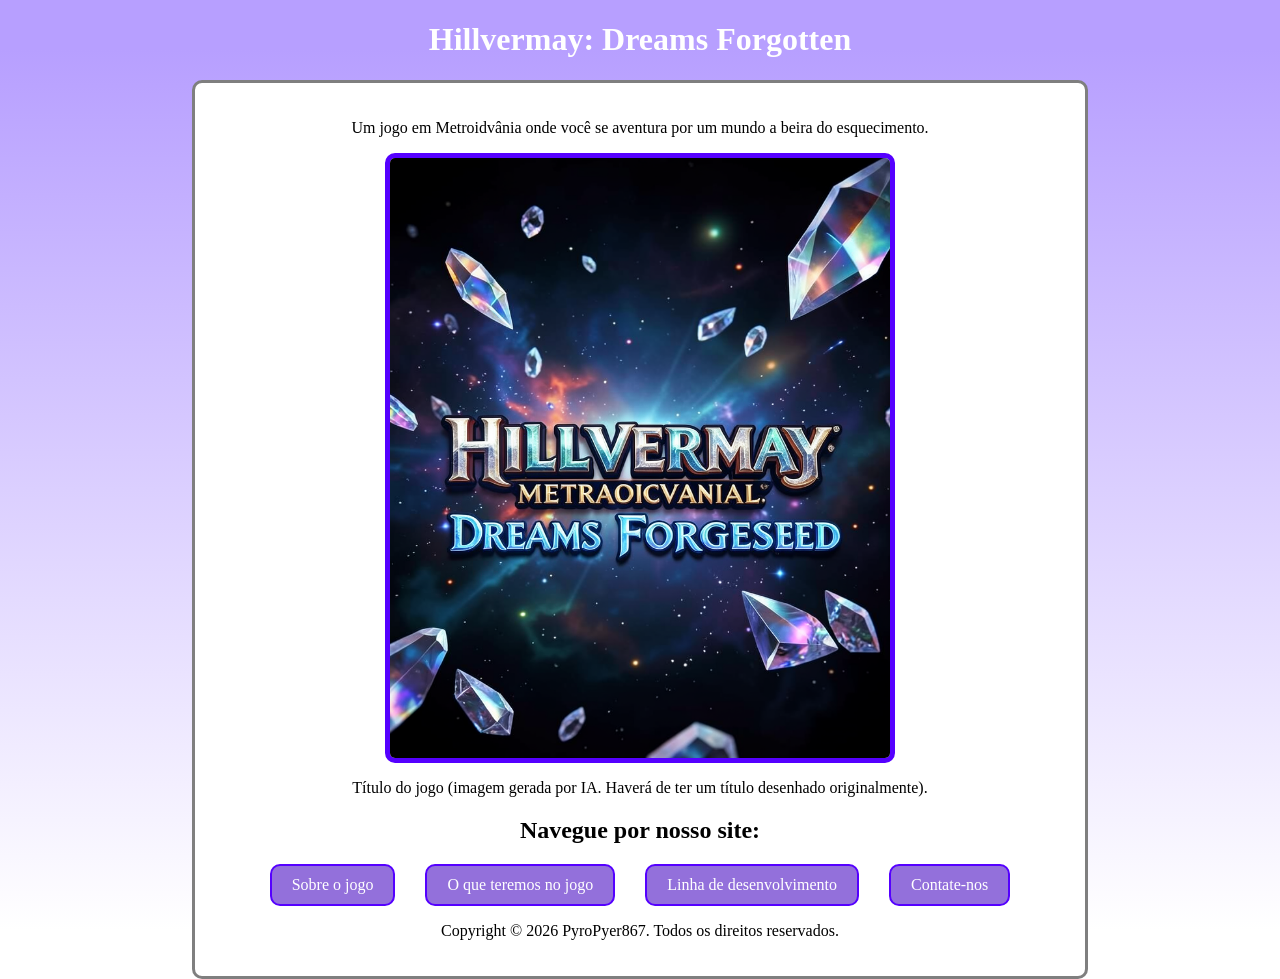
<file: index.html>
<!DOCTYPE html>
<html lang="en">
<head>
    <meta charset="UTF-8">
    <meta name="viewport" content="width=device-width, initial-scale=1.0">
    <link rel="stylesheet" href="css/index.css">
    <title>Hillvermay - Início</title>
</head>
<body class="inicio">
    <h1 class="titulo">Hillvermay: Dreams Forgotten</h1>
    <div class="pagina">
        <p>Um jogo em Metroidvânia onde você se aventura por um mundo a beira do esquecimento.</p>

        <main>
            <section class="banner">
                <img src="img/hillvermay-title.png" width="500" height="600">
                <p class="legenda">Título do jogo (imagem gerada por IA. Haverá de ter um título desenhado originalmente).</p>
            </section>
        </main>

        <h2>Navegue por nosso site: </h2>
        <nav>
            <a href="/sobre.html">Sobre o jogo</a>
            <a href="/features.html">O que teremos no jogo</a>
            <a href="/roadmap.html">Linha de desenvolvimento</a>
            <a href="/contato.html">Contate-nos</a>
        </nav>

        <footer>
            <p>Copyright © 2026 PyroPyer867. Todos os direitos reservados.</p>
        </footer>
    </div>
</body>
</html>
</file>
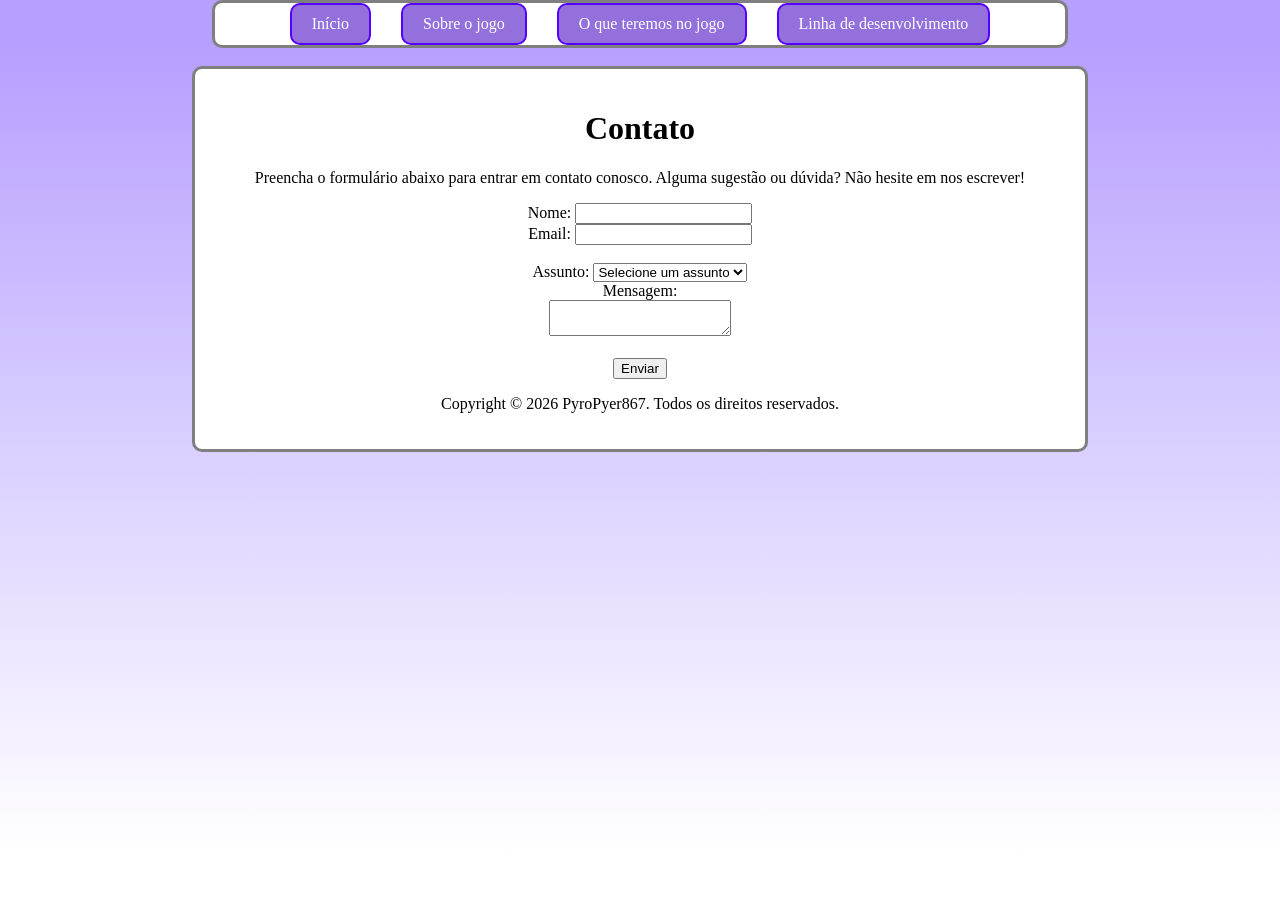
<file: contato.html>
<!DOCTYPE html>
<html lang="en">
<head>
    <meta charset="UTF-8">
    <meta name="viewport" content="width=device-width, initial-scale=1.0">
    <link rel="stylesheet" href="css/contato.css">
    <title>Hillvermay - Contato</title>
</head>
<body class="contato">
    <nav>
        <a href="/index.html">Início</a>
        <a href="/sobre.html">Sobre o jogo</a>
        <a href="/features.html">O que teremos no jogo</a>
        <a href="/roadmap.html">Linha de desenvolvimento</a>
    </nav><br>

    <div class="formulario">
        <h1>Contato</h1>
        <p>Preencha o formulário abaixo para entrar em contato conosco. Alguma sugestão ou dúvida? Não hesite em nos escrever!</p>

        <form>
            <label for="nome">Nome:</label>
            <input type="text" id="nome" name="nome" required><br>

            <label for="email">Email:</label>
            <input type="email" id="email" name="email" required><br><br>

            <label for="assunto">Assunto:</label>
            <select id="assunto" name="assunto" required>
                <option value="">Selecione um assunto</option>
                <option value="sugestao">Sugestão</option>
                <option value="duvida">Dúvida</option>
                <option value="outro">Outro</option>
            </select><br>

            <label for="mensagem">Mensagem:</label><br>
            <textarea id="mensagem" name="mensagem" required></textarea><br><br>

            <button type="submit">Enviar</button>
        </form>
        <footer>
            <p>Copyright © 2026 PyroPyer867. Todos os direitos reservados.</p>
        </footer>
    </div>
</body>
</html>
</file>
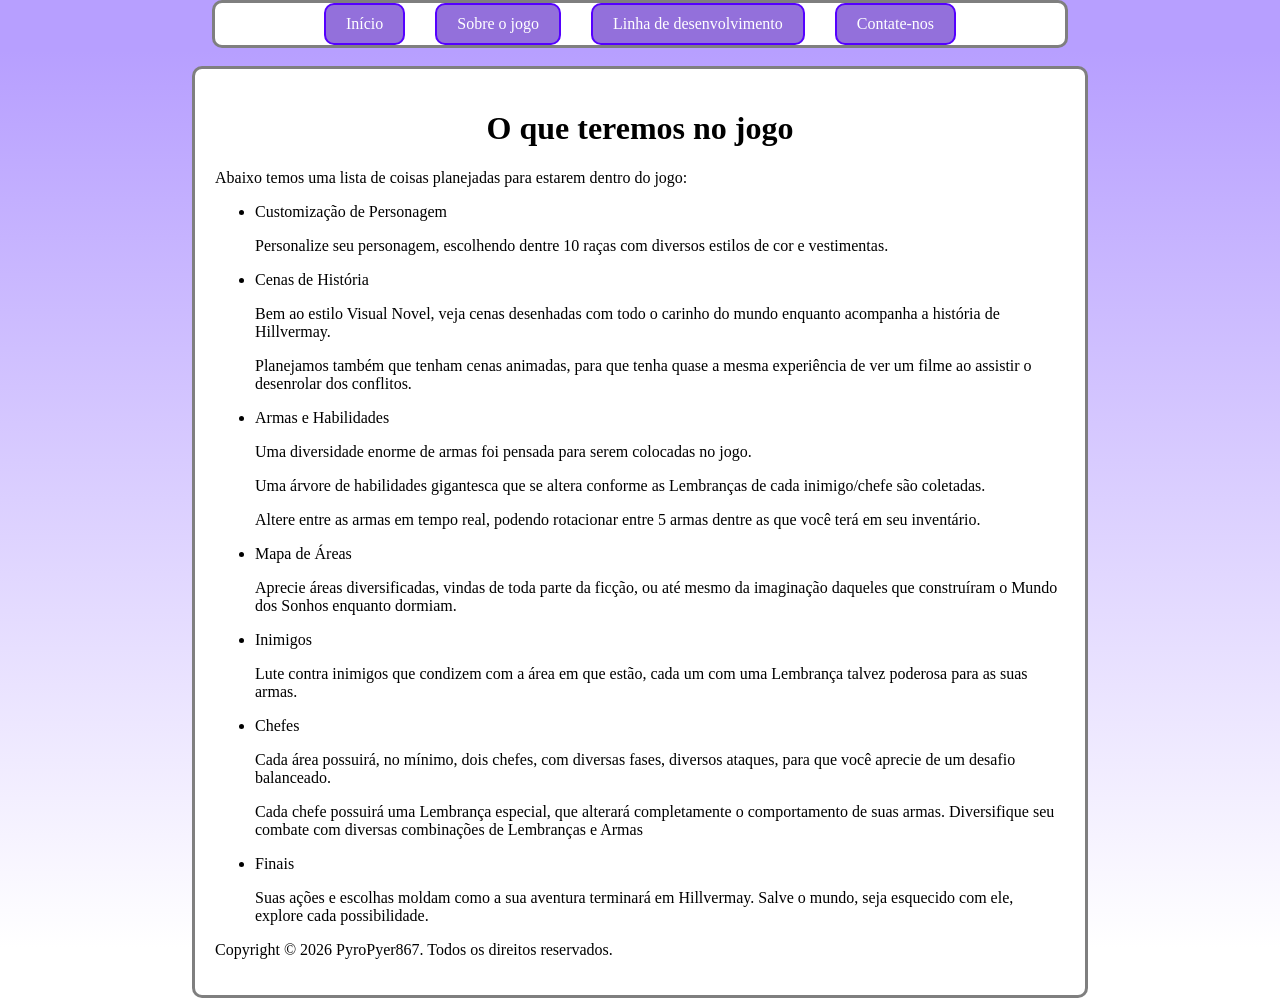
<file: features.html>
<!DOCTYPE html>
<html lang="en">
<head>
    <meta charset="UTF-8">
    <meta name="viewport" content="width=device-width, initial-scale=1.0">
    <link rel="stylesheet" href="css/features.css">
    <title>Hillvermay - Features</title>
</head>
<body class="features">
    <nav>
        <a href="/index.html">Início</a>
        <a href="/sobre.html">Sobre o jogo</a>
        <a href="/roadmap.html">Linha de desenvolvimento</a>
        <a href="/contato.html">Contate-nos</a>
    </nav><br>

    <div class="conteudo">
        <h1>O que teremos no jogo</h1>
        <p>Abaixo temos uma lista de coisas planejadas para estarem dentro do jogo: </p>
        <ul>
            <li>
                Customização de Personagem
                <p>Personalize seu personagem, escolhendo dentre 10 raças com diversos estilos de cor e vestimentas.</p>
            </li>
            <li>
                Cenas de História
                <p>Bem ao estilo Visual Novel, veja cenas desenhadas com todo o carinho do mundo enquanto acompanha a história de Hillvermay.</p>
                <p>Planejamos também que tenham cenas animadas, para que tenha quase a mesma experiência de ver um filme ao assistir o desenrolar dos conflitos.</p>
            </li>
            <li>
                Armas e Habilidades
                <p>Uma diversidade enorme de armas foi pensada para serem colocadas no jogo.</p>
                <p>Uma árvore de habilidades gigantesca que se altera conforme as Lembranças de cada inimigo/chefe são coletadas.</p>
                <p>Altere entre as armas em tempo real, podendo rotacionar entre 5 armas dentre as que você terá em seu inventário.</p>
            </li>
            <li>
                Mapa de Áreas
                <p>Aprecie áreas diversificadas, vindas de toda parte da ficção, ou até mesmo da imaginação daqueles que construíram o Mundo dos Sonhos enquanto dormiam.</p>
            </li>
            <li>
                Inimigos
                <p>Lute contra inimigos que condizem com a área em que estão, cada um com uma Lembrança talvez poderosa para as suas armas.</p>
            </li>
            <li>
                Chefes
                <p>Cada área possuirá, no mínimo, dois chefes, com diversas fases, diversos ataques, para que você aprecie de um desafio balanceado.</p>
                <p>Cada chefe possuirá uma Lembrança especial, que alterará completamente o comportamento de suas armas. Diversifique seu combate com diversas combinações de Lembranças e Armas</p>
            </li>
            <li>
                Finais
                <p>Suas ações e escolhas moldam como a sua aventura terminará em Hillvermay. Salve o mundo, seja esquecido com ele, explore cada possibilidade.</p>
            </li>
        </ul>
        <footer>
            <p>Copyright © 2026 PyroPyer867. Todos os direitos reservados.</p>
        </footer>
    </div>
</body>
</html>
</file>
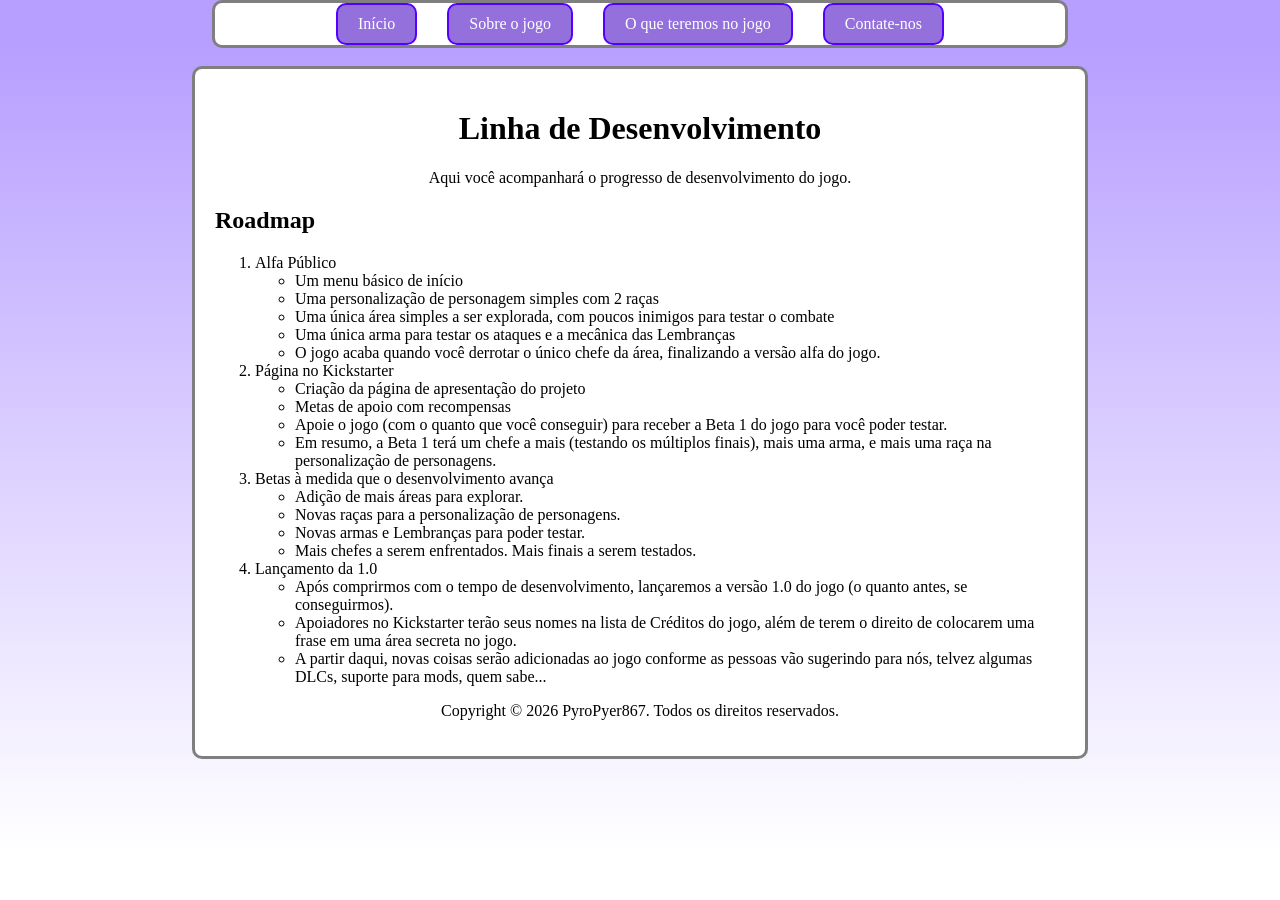
<file: roadmap.html>
<!DOCTYPE html>
<html lang="en">
<head>
    <meta charset="UTF-8">
    <meta name="viewport" content="width=device-width, initial-scale=1.0">
    <link rel="stylesheet" href="css/roadmap.css">
    <title>Hillvermay - Roadmap</title>
</head>
<body class="roadmap">
    <nav>
        <a href="/index.html">Início</a>
        <a href="/sobre.html">Sobre o jogo</a>
        <a href="/features.html">O que teremos no jogo</a>
        <a href="/contato.html">Contate-nos</a>
    </nav><br>

    <div class="caminho">
        <h1>Linha de Desenvolvimento</h1>
        <p>Aqui você acompanhará o progresso de desenvolvimento do jogo.</p>

        <h2>Roadmap</h2>
        <ol>
            <li>
                Alfa Público
                <ul>
                    <li>Um menu básico de início</li>
                    <li>Uma personalização de personagem simples com 2 raças</li>
                    <li>Uma única área simples a ser explorada, com poucos inimigos para testar o combate</li>
                    <li>Uma única arma para testar os ataques e a mecânica das Lembranças</li>
                    <li>O jogo acaba quando você derrotar o único chefe da área, finalizando a versão alfa do jogo.</li>
                </ul>
            </li>
            <li>
                Página no Kickstarter
                <ul>
                    <li>Criação da página de apresentação do projeto</li>
                    <li>Metas de apoio com recompensas</li>
                    <li>Apoie o jogo (com o quanto que você conseguir) para receber a Beta 1 do jogo para você poder testar.</li>
                    <li>Em resumo, a Beta 1 terá um chefe a mais (testando os múltiplos finais), mais uma arma, e mais uma raça na personalização de personagens.</li>
                </ul>
            </li>
            <li>
                Betas à medida que o desenvolvimento avança
                <ul>
                    <li>Adição de mais áreas para explorar.</li>
                    <li>Novas raças para a personalização de personagens.</li>
                    <li>Novas armas e Lembranças para poder testar.</li>
                    <li>Mais chefes a serem enfrentados. Mais finais a serem testados.</li>
                </ul>
            </li>
            <li>
                Lançamento da 1.0
                <ul>
                    <li>Após comprirmos com o tempo de desenvolvimento, lançaremos a versão 1.0 do jogo (o quanto antes, se conseguirmos).</li>
                    <li>Apoiadores no Kickstarter terão seus nomes na lista de Créditos do jogo, além de terem o direito de colocarem uma frase em uma área secreta no jogo.</li>
                    <li>A partir daqui, novas coisas serão adicionadas ao jogo conforme as pessoas vão sugerindo para nós, telvez algumas DLCs, suporte para mods, quem sabe...</li>
                </ul>
            </li>
        </ol>
        <footer>
            <p>Copyright © 2026 PyroPyer867. Todos os direitos reservados.</p>
        </footer>
    </div>
</body>
</html>
</file>
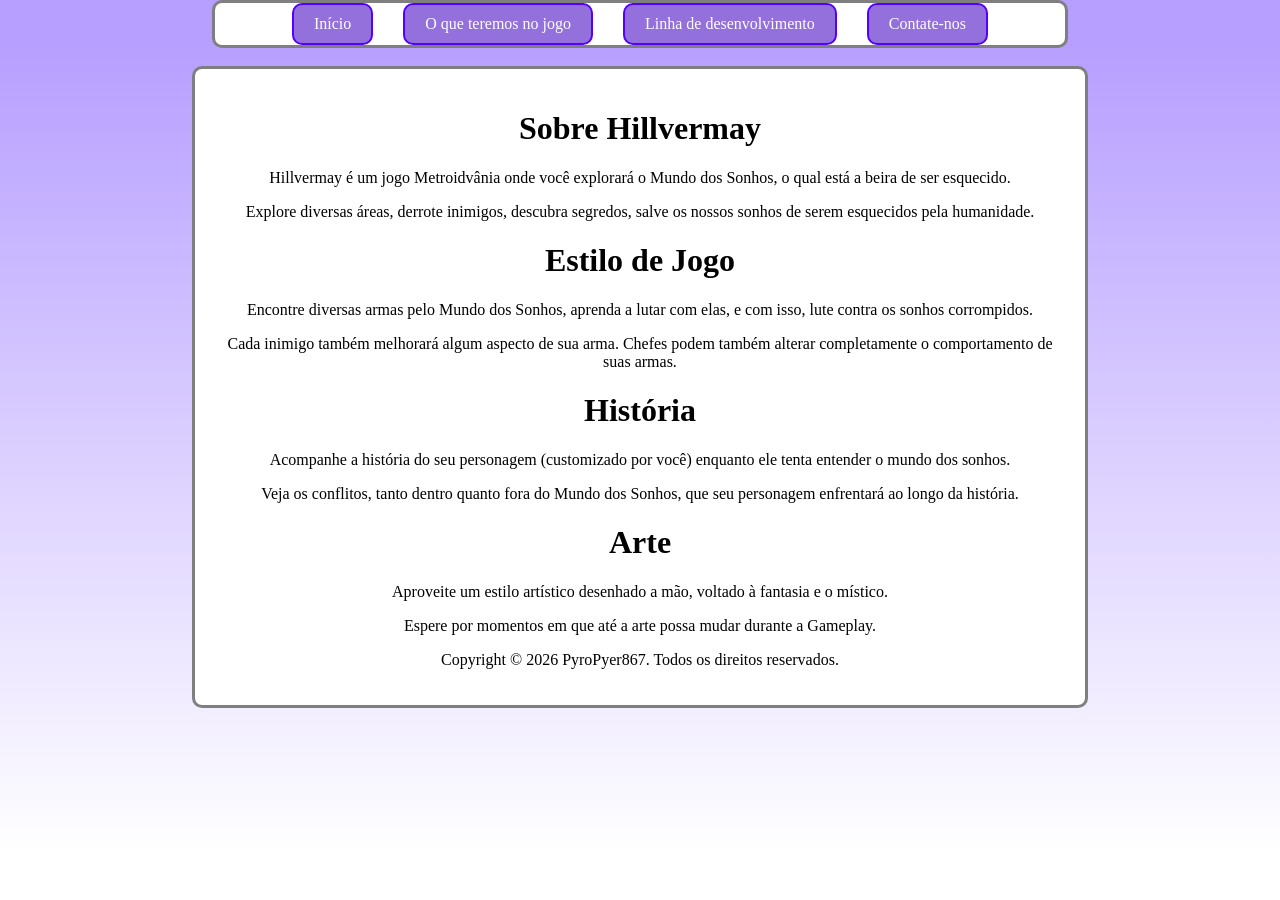
<file: sobre.html>
<!DOCTYPE html>
<html lang="en">
<head>
    <meta charset="UTF-8">
    <meta name="viewport" content="width=device-width, initial-scale=1.0">
    <link rel="stylesheet" href="css/sobre.css">
    <title>Hillvermay - Sobre o jogo</title>
</head>
<body class="sobre">
    <nav>
        <a href="/index.html">Início</a>
        <a href="/features.html">O que teremos no jogo</a>
        <a href="/roadmap.html">Linha de desenvolvimento</a>
        <a href="/contato.html">Contate-nos</a>
    </nav><br>

    <div class="topicos">
        <h1>Sobre Hillvermay</h1>
        <p>Hillvermay é um jogo Metroidvânia onde você explorará o Mundo dos Sonhos, o qual está a beira de ser esquecido.</p>
        <p>Explore diversas áreas, derrote inimigos, descubra segredos, salve os nossos sonhos de serem esquecidos pela humanidade.</p>

        <h1>Estilo de Jogo</h1>
        <p>Encontre diversas armas pelo Mundo dos Sonhos, aprenda a lutar com elas, e com isso, lute contra os sonhos corrompidos.</p>
        <p>Cada inimigo também melhorará algum aspecto de sua arma. Chefes podem também alterar completamente o comportamento de suas armas.</p>

        <h1>História</h1>
        <p>Acompanhe a história do seu personagem (customizado por você) enquanto ele tenta entender o mundo dos sonhos.</p>
        <p>Veja os conflitos, tanto dentro quanto fora do Mundo dos Sonhos, que seu personagem enfrentará ao longo da história.</p>

        <h1>Arte</h1>
        <p>Aproveite um estilo artístico desenhado a mão, voltado à fantasia e o místico.</p>
        <p>Espere por momentos em que até a arte possa mudar durante a Gameplay.</p>

        <footer>
            <p>Copyright © 2026 PyroPyer867. Todos os direitos reservados.</p>
        </footer>
    </div>
</body>
</html>
</file>
<file: css/index.css>
body{
    min-height: 100vh;
    margin: 0;
    background: linear-gradient(to bottom, #b79fff 5%, #FFFFFF 95%);
}

.titulo{
    text-align: center;
    color: white;
}

.inicio h2, .inicio p{
    text-align: center;
}

.legenda{
    text-align: center;
}

.inicio img{
    display: block;
    margin-left: auto;
    margin-right: auto;
    border-radius: 10px;
    border-width: 5px;
    border-style: solid;
    border-color: #5500ff;
    transition: all 0.3s ease;
}

.inicio img:hover{
    transform: scale(1.03);
}

.inicio nav{
    display: flex;
    justify-content: center;
    gap: 30px;
}

.inicio nav a{
    display: inline-block;
    padding: 10px 20px;
    text-decoration: none;
    border-radius: 10px;
    transition: all 0.3s ease;
    border: 2px solid transparent;
}

.inicio nav a:link{
    background-color: #9370DB;
    color: white;
    border-color: #5500ff;
}

.inicio nav a:hover{
    background-color: #BA55D3;
    color: rgb(223, 155, 255);
    transform: translateY(-2px);
    border-color: #5500ff;
    box-shadow: 0 4px 8px rgba(255, 0, 255, 0.5);
}

.inicio nav a:active{
    background-color: #4B0082;
    color: white;
    border-color: #d400ff;
    transform: translateY(0);
    box-shadow: none;
}

.pagina{
    background-color: white;
    width: 850px;
    margin: 0 auto;
    padding: 20px;
    border-style: solid;
    border-radius: 10px;
    border-color: rgba(0, 0, 0, 0.5);
}
</file>
<file: css/contato.css>
body{
    min-height: 100vh;
    margin: 0;
    background: linear-gradient(to bottom, #b79fff 5%, #FFFFFF 95%);
}

.contato nav{
    display: flex;
    justify-content: center;
    gap: 30px;
    background-color: white;
    width: 850px;
    margin: 0 auto;
    border-style: solid;
    border-radius: 10px;
    border-color: rgba(0, 0, 0, 0.5);
}

.contato nav a{
    display: inline-block;
    padding: 10px 20px;
    text-decoration: none;
    border-radius: 10px;
    transition: all 0.3s ease;
    border: 2px solid transparent;
}

.contato nav a:link{
    background-color: #9370DB;
    color: white;
    border-color: #5500ff;
}

.contato nav a:hover{
    background-color: #BA55D3;
    color: rgb(223, 155, 255);
    transform: scale(1.03);
    border-color: #5500ff;
}

.contato nav a:active{
    background-color: #4B0082;
    color: white;
    border-color: #d400ff;
    transform: scale(1);
}

.contato h1, .contato p, .contato form{
    text-align: center
}

.formulario{
    background-color: white;
    width: 850px;
    margin: 0 auto;
    padding: 20px;
    border-style: solid;
    border-radius: 10px;
    border-color: rgba(0, 0, 0, 0.5);
}
</file>
<file: css/features.css>
body{
    min-height: 100vh;
    margin: 0;
    background: linear-gradient(to bottom, #b79fff 5%, #FFFFFF 95%);
}

.features nav{
    display: flex;
    justify-content: center;
    gap: 30px;
    background-color: white;
    width: 850px;
    margin: 0 auto;
    border-style: solid;
    border-radius: 10px;
    border-color: rgba(0, 0, 0, 0.5);
}

.features nav a{
    display: inline-block;
    padding: 10px 20px;
    text-decoration: none;
    border-radius: 10px;
    transition: all 0.3s ease;
    border: 2px solid transparent;
}

.features nav a:link{
    background-color: #9370DB;
    color: white;
    border-color: #5500ff;
}

.features nav a:hover{
    background-color: #BA55D3;
    color: rgb(223, 155, 255);
    transform: scale(1.03);
    border-color: #5500ff;
}

.features nav a:active{
    background-color: #4B0082;
    color: white;
    border-color: #d400ff;
    transform: scale(1);
}

.features h1{
    text-align: center;
}

.conteudo{
    background-color: white;
    width: 850px;
    margin: 0 auto;
    padding: 20px;
    border-style: solid;
    border-radius: 10px;
    border-color: rgba(0, 0, 0, 0.5);
}
</file>
<file: css/roadmap.css>
body{
    min-height: 100vh;
    margin: 0;
    background: linear-gradient(to bottom, #b79fff 5%, #FFFFFF 95%);
}

.roadmap nav{
    display: flex;
    justify-content: center;
    gap: 30px;
    background-color: white;
    width: 850px;
    margin: 0 auto;
    border-style: solid;
    border-radius: 10px;
    border-color: rgba(0, 0, 0, 0.5);
}

.roadmap nav a{
    display: inline-block;
    padding: 10px 20px;
    text-decoration: none;
    border-radius: 10px;
    transition: all 0.3s ease;
    border: 2px solid transparent;
}

.roadmap nav a:link{
    background-color: #9370DB;
    color: white;
    border-color: #5500ff;
}

.roadmap nav a:hover{
    background-color: #BA55D3;
    color: rgb(223, 155, 255);
    transform: scale(1.03);
    border-color: #5500ff;
}

.roadmap nav a:active{
    background-color: #4B0082;
    color: white;
    border-color: #d400ff;
    transform: scale(1);
}

.roadmap h1, .roadmap p{
    text-align: center;
}

.caminho{
    background-color: white;
    width: 850px;
    margin: 0 auto;
    padding: 20px;
    border-style: solid;
    border-radius: 10px;
    border-color: rgba(0, 0, 0, 0.5);
}
</file>
<file: css/sobre.css>
body{
    min-height: 100vh;
    margin: 0;
    background: linear-gradient(to bottom, #b79fff 5%, #FFFFFF 95%);
}

.sobre nav{
    display: flex;
    justify-content: center;
    gap: 30px;
    background-color: white;
    width: 850px;
    margin: 0 auto;
    border-style: solid;
    border-radius: 10px;
    border-color: rgba(0, 0, 0, 0.5);
}

.sobre nav a{
    display: inline-block;
    padding: 10px 20px;
    text-decoration: none;
    border-radius: 10px;
    transition: all 0.3s ease;
    border: 2px solid transparent;
}

.sobre nav a:link{
    background-color: #9370DB;
    color: white;
    border-color: #5500ff;
}

.sobre nav a:hover{
    background-color: #BA55D3;
    color: rgb(223, 155, 255);
    transform: scale(1.03);
    border-color: #5500ff;
}

.sobre nav a:active{
    background-color: #4B0082;
    color: white;
    border-color: #d400ff;
    transform: scale(1);
}

.sobre h1, .sobre p{
    text-align: center;
}

.topicos{
    background-color: white;
    width: 850px;
    margin: 0 auto;
    padding: 20px;
    border-style: solid;
    border-radius: 10px;
    border-color: rgba(0, 0, 0, 0.5);
}
</file>
